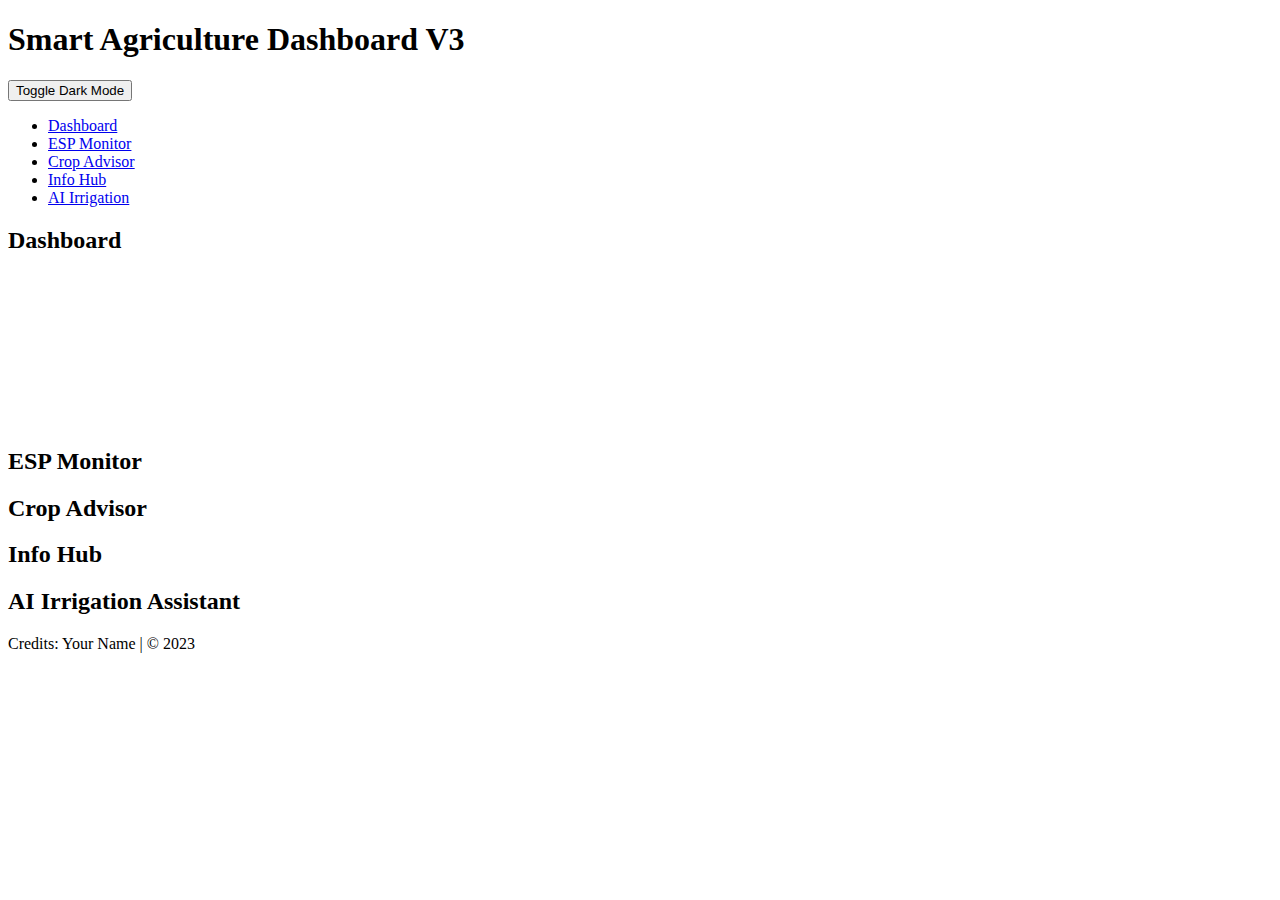
<file: smart-agriculture-dashboard-v3.html>
<!DOCTYPE html>
<html lang="en">
<head>
    <meta charset="UTF-8">
    <meta name="viewport" content="width=device-width, initial-scale=1.0">
    <title>Smart Agriculture Dashboard V3</title>
    <link href="https://cdn.jsdelivr.net/npm/tailwindcss@2.2.19/dist/tailwind.min.css" rel="stylesheet">
    <script src="https://cdn.jsdelivr.net/npm/chart.js"></script>
    <style>
        body {
            transition: background-color 0.5s;
        }
        .dark-mode {
            background-color: #1a202c;
            color: white;
        }
    </style>
</head>
<body class="bg-gray-100">
    <div class="container mx-auto p-4">
        <header class="flex justify-between items-center">
            <h1 class="text-2xl font-bold">Smart Agriculture Dashboard V3</h1>
            <button id="toggleDarkMode" class="bg-gray-700 text-white px-4 py-2 rounded">Toggle Dark Mode</button>
        </header>
        
        <nav class="my-4">
            <ul class="flex space-x-4">
                <li><a href="#dashboard" class="text-blue-500">Dashboard</a></li>
                <li><a href="#espMonitor" class="text-blue-500">ESP Monitor</a></li>
                <li><a href="#cropAdvisor" class="text-blue-500">Crop Advisor</a></li>
                <li><a href="#infoHub" class="text-blue-500">Info Hub</a></li>
                <li><a href="#aiIrrigation" class="text-blue-500">AI Irrigation</a></li>
            </ul>
        </nav>
        
        <section id="dashboard" class="my-4">
            <h2 class="text-xl font-semibold">Dashboard</h2>
            <canvas id="sensorDataChart"></canvas>
        </section>
        
        <section id="espMonitor" class="my-4">
            <h2 class="text-xl font-semibold">ESP Monitor</h2>
            <div id="sensorReadings"></div>
        </section>
        
        <section id="cropAdvisor" class="my-4">
            <h2 class="text-xl font-semibold">Crop Advisor</h2>
            <div id="cropRecommendations"></div>
        </section>
        
        <section id="infoHub" class="my-4">
            <h2 class="text-xl font-semibold">Info Hub</h2>
            <div id="weatherInfo"></div>
        </section>
        
        <section id="aiIrrigation" class="my-4">
            <h2 class="text-xl font-semibold">AI Irrigation Assistant</h2>
            <div id="irrigationRecommendations"></div>
        </section>
        
        <footer class="mt-10">
            <p>Credits: Your Name | © 2023</p>
        </footer>
    </div>

    <script>
        // Dark mode toggle
        const toggleDarkMode = document.getElementById('toggleDarkMode');
        toggleDarkMode.addEventListener('click', () => {
            document.body.classList.toggle('dark-mode');
        });

        // Placeholder for Chart.js integration
        const ctx = document.getElementById('sensorDataChart').getContext('2d');
        const sensorDataChart = new Chart(ctx, {
            type: 'line',
            data: {
                labels: ['Moisture', 'Temperature', 'Humidity'],
                datasets: [{
                    label: 'Sensor Data',
                    data: [0, 0, 0],
                    borderColor: 'rgb(75, 192, 192)',
                    fill: false,
                }]
            },
            options: {
                responsive: true,
                plugins: {
                    legend: {
                        display: true
                    }
                }
            }
        });

        // Additional scripts for real-time sensor monitoring, crop advisor, etc. would go here
    </script>
</body>
</html>
</file>
